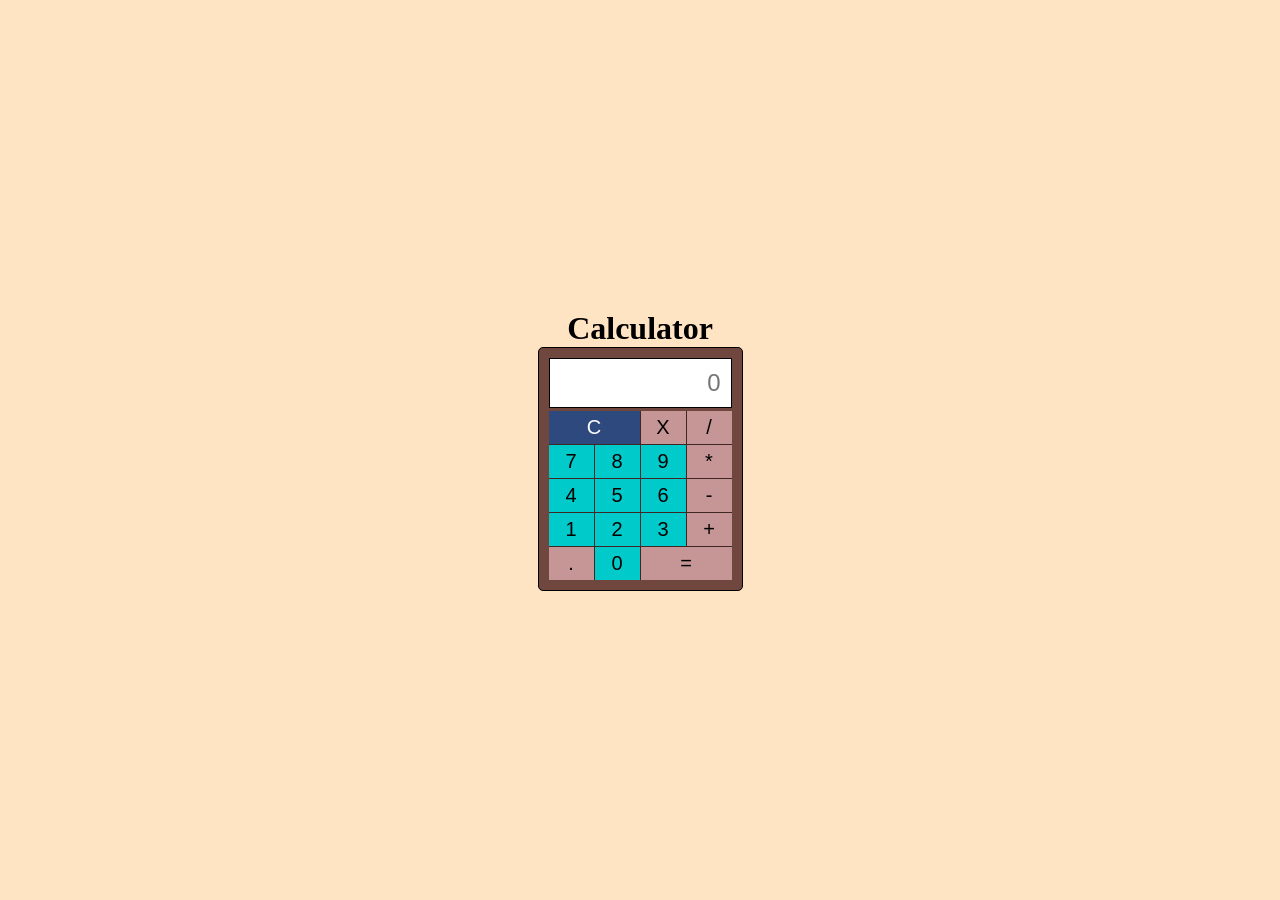
<file: 02_calculator/index.html>
<!DOCTYPE html>
<html lang="en">
<head>
  <meta charset="UTF-8">
  <meta name="viewport" content="width=device-width, initial-scale=1.0">
  <title>js workout</title>
  <link rel="stylesheet" href="style.css">
</head>

<body>
  
  <h1>Calculator</h1> 
  <div class="calculator">
    <input type="text" id="display" placeholder="0" readonly>
    <div class="buttons">
       
      <div class="btn-row">
        <button class="btn clear" id="clear" onclick="
        currentInput ='';
        document.querySelector('#display').value = currentInput;
        ">C</button>
        <button class="btn operator" id="cut-btn" onclick="
        currentInput = currentInput.slice(0, -1);
        document.querySelector('#display').value = currentInput;
        ">X</button>
        <button class="btn operator" id="divide-btn" onclick="
        currentInput += '/';
        document.querySelector('#display').value = currentInput;
        ">/</button>
      </div>
      
      <div class="btn-row">
        <button class="btn" id="7-btn" onclick="
        currentInput += '7';
        document.querySelector('#display').value = currentInput;
        ">7</button>
        <button class="btn" id="8-btn" onclick="
        currentInput += '8';
        document.querySelector('#display').value = currentInput;
        ">8</button>
        <button class="btn" id="9-btn" onclick="
        currentInput += '9';
        document.querySelector('#display').value = currentInput;
        ">9</button>
        <button class="btn operator" id="multiply-btn" onclick="
        currentInput += '*';
        document.querySelector('#display').value = currentInput;
        ">*</button>
      </div>
      
      <div class="btn-row">
        <button class="btn" id="4-btn" onclick="
        currentInput += '4';
        document.querySelector('#display').value = currentInput;
        ">4</button>
        <button class="btn" id="5-btn" onclick="
        currentInput += '5';
        document.querySelector('#display').value = currentInput;
        ">5</button>
        <button class="btn" id="6-btn" onclick="
        currentInput += '6';
        document.querySelector('#display').value = currentInput;
        ">6</button>
        <button class="btn operator" id="subtract-btn" onclick="
        currentInput += '-';
        document.querySelector('#display').value = currentInput;
        ">-</button>
      </div>  
      
      <div class="btn-row">
        <button class="btn" id="1-btn" onclick="
        currentInput += '1';
        document.querySelector('#display').value = currentInput;
        ">1</button>
        <button class="btn" id="2-btn" onclick="
        currentInput += '2';
        document.querySelector('#display').value = currentInput;
        ">2</button>
        <button class="btn" id="3-btn" onclick="
        currentInput += '3';
        document.querySelector('#display').value = currentInput;
        ">3</button>
        <button class="btn operator" id="add-btn" onclick="
        currentInput += '+';
        document.querySelector('#display').value = currentInput;
        ">+</button>
      </div>
      
      <div class="btn-row">
        <button class="btn operator" id="decimal-btn" onclick="
        currentInput += '.';
        document.querySelector('#display').value = currentInput;
        ">.</button>
        <button class="btn" id="0-btn" onclick="
        currentInput += '0';
        document.querySelector('#display').value = currentInput;
        ">0</button>
        <button class="btn operator" id="equals-btn" onclick="
        currentInput = eval(currentInput);
        document.querySelector('#display').value = currentInput;
        ">=</button>
      </div>
      
    </div>
  </div>
  
  <script src="script.js"></script>
</body>
</html>
</file>
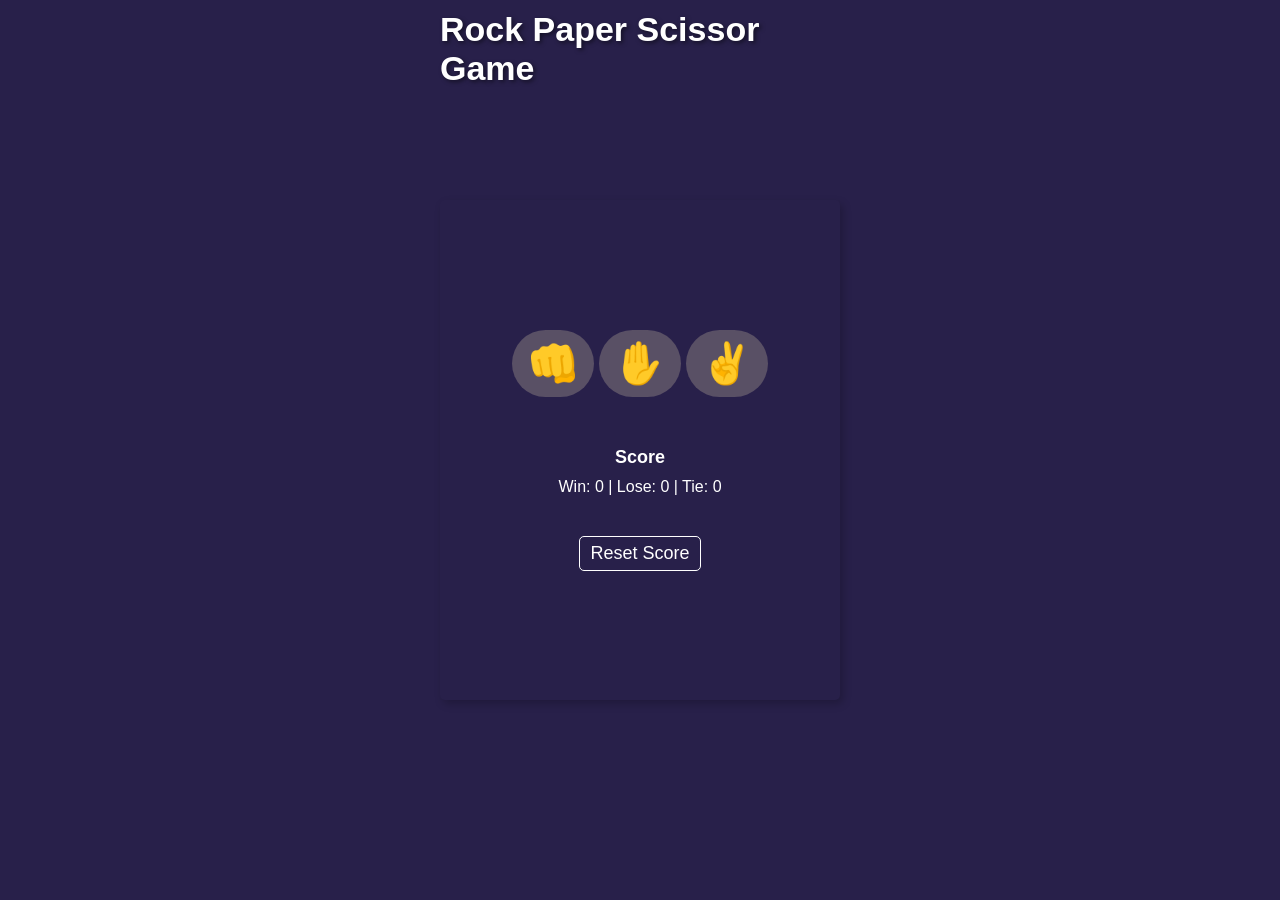
<file: 03_rock_paper_scissor/index.html>
<!DOCTYPE html>
<html lang="en">
<head>
  <meta charset="UTF-8">
  <meta name="viewport" content="width=device-width, initial-scale=1.0">
  <link rel="stylesheet" href="style.css">
  <title>Document</title>
</head>
<body>
  <p class="game-title">Rock Paper Scissor Game</p>
  <div class="play-area">
    <div class="play-btns">
      <button class="play-btn rock" onclick="
      userChoice = '👊';
      userPlay();
      ">👊</button>
      
      <button class="play-btn paper" onclick="
      userChoice = '✋';
      userPlay();
      ">✋</button>
  
      <button class="play-btn scissor" onclick="
      userChoice = '✌️';
      userPlay();
      ">✌️</button>
    </div>
  
    <div class="result-display">
      <p id="result"></p>
      <p id="choice"></p>
    </div>
  
    <div class="score-board">
      <p class="title">Score</p>
      <span id="scoreBoard"></span>
    </div>
  
    <Script src="script.js"></Script>
    <button class="reset-btn" onclick="resetScore();">Reset Score</button>
  </div>

</body>
</html>
</file>
<file: 02_calculator/style.css>
*{
  padding: 0;
  margin: 0;
  box-sizing: border-box;
}
body {
  display: flex;
  flex-direction: column;
  justify-content: center;
  align-items: center;
  height: 100vh;
  background-color:bisque;
}
.calculator {
  width: 205px;
  padding: 10px;
  background-color: rgba(67, 22, 22, 0.755);
  border: 1px solid black;
  border-radius: 5px;
}
#display{
  width: 183px;
  height: 50px;
  font-size: 24px;
  text-align: right;
  border : 1px solid black;
  border-radius: 0px;
  padding: 10px;
  margin-bottom: 3px;
}
#display:focus{
  outline: none;
}
.buttons {
  display: flex;
  flex-direction: column;
  width : 183px;
  gap: 1px;
  background-color: rgba(0, 0, 0, 0.442);
}
.btn-row {
  display: flex;
  justify-content: center;
  align-items: center;
  gap: 1px;
}
.btn{
  padding: 5px;
  width: 45px;
  border: none;
  font-size: 20px;
  border-radius: 0px;
  background-color:rgb(0, 202, 202);
  transition: background-color 0.3s ease;
}
.operator{
  background-color: rgb(198, 149, 149);
  transition: background-color 0.3s ease;
}
.clear{
  background-color: rgb(46, 73, 126);
  color: white; 
  flex : 1;
  
}

.btn:hover{
  background-color: rgba(0, 255, 255, 0.753);
}
.operator:hover{
  background-color:  rgba(193, 198, 149, 0.747);
}
.clear:hover{
  background-color: rgba(46, 73, 126, 0.758);
  color: white;
}

.btn:active{
  opacity :0.6 ;
}
.operator:active{
  opacity:0.6 ;
}
.clear:active{
  opacity:0.6 ;
  color: white;
}
#equals-btn{
  display: flex;
  flex : 1;
  justify-content: center;
}
</file>
<file: 03_rock_paper_scissor/style.css>
* {
  box-sizing: border-box;
  margin: 0;
  padding: 0;
  font-family: 'Segoe UI', Tahoma, Geneva, Verdana, sans-serif;
}
body {
  padding: 20px;
  display: flex;
  flex-direction: column;
  align-items: center;
  justify-content: center;
  gap: 20px;
  height: 100vh;
  background-color: #28204a;
  color: white;
}

.game-title {
  font-size: 34px;
  font-weight: bold;
  text-shadow: 2px 2px 4px rgba(0, 0, 0, 0.5);
  position: absolute;
  top: 0;
  padding: 10px 0 0 0;
  left:0;
  right: 0;
  width: 400px;
  margin-left: auto;
  margin-right: auto;
  background-color: #28204a;
}

div{
  display: flex;
  flex-direction: column;
  align-items: center;
  justify-content: center;

}
.play-area {
  height: 500px;
  width: 400px;
  border-radius: 5px;
  box-shadow: 3px 4px 8px rgba(0, 0, 0, 0.212);
  gap: 20px;
}

.play-btns {
  flex-direction: row;
  gap: 5px;
}

.result-display{
  gap: 10px;
}

.score-board .title{
  font-size: 18px;
  font-weight: bold;
  margin-bottom: 10px;
}


button {
  padding: 6px 10px;
  border: none;
  background-color: rgba(141, 130, 130, 0.486);

  border-radius: 5px;
  cursor: pointer;

  transition: all 0.2s ease;
}

button:hover {
  background-color: rgba(141, 130, 130, 0.8);

}
button:active {
  transform:scale(0.9) ;
}


.play-btn {
  border-radius: 40px;
  font-size: 40px;
  padding: 10px 16px;
}

#result{
  font-size: 24px;
}

#choice{
  font-size: 18px;
}

.reset-btn {
  margin-top: 20px;
  font-size: 18px;
  background-color: #28204a;
  color: white;
  border: 1px solid white;
}

.reset-btn:hover {
  color: #28204a;
  background-color: white;
  border: 1px solid #28204a;
}
</file>
